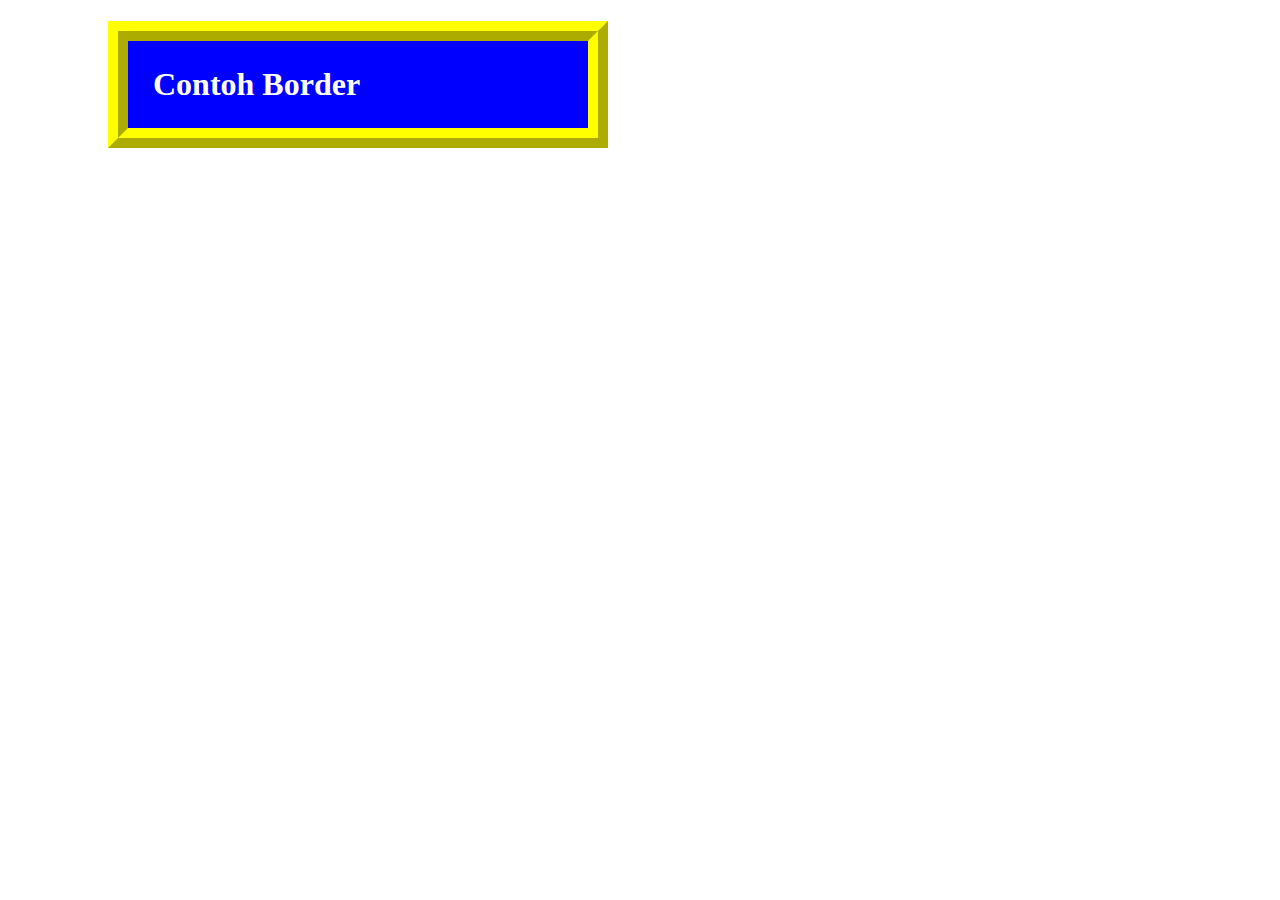
<file: pertemuan3/index.html>
<!DOCTYPE html>
<html lang="en">
<head>
    <meta charset="UTF-8">
    <meta name="viewport" content="width=device-width, initial-scale=1.0">
    <title>Web Test</title>
    <style>
        div {
            width: 500px;
            height: 400px;
            margin-left: 100px;
        }
        h1 {
            color: white;
            background-color: blue;
            padding: 25px;
            border: 20px ridge yellow;
        }
    </style>
</head>
<body>
    <div>
        <h1>Contoh Border</h1>
    </div>
</body>
</html>
</file>
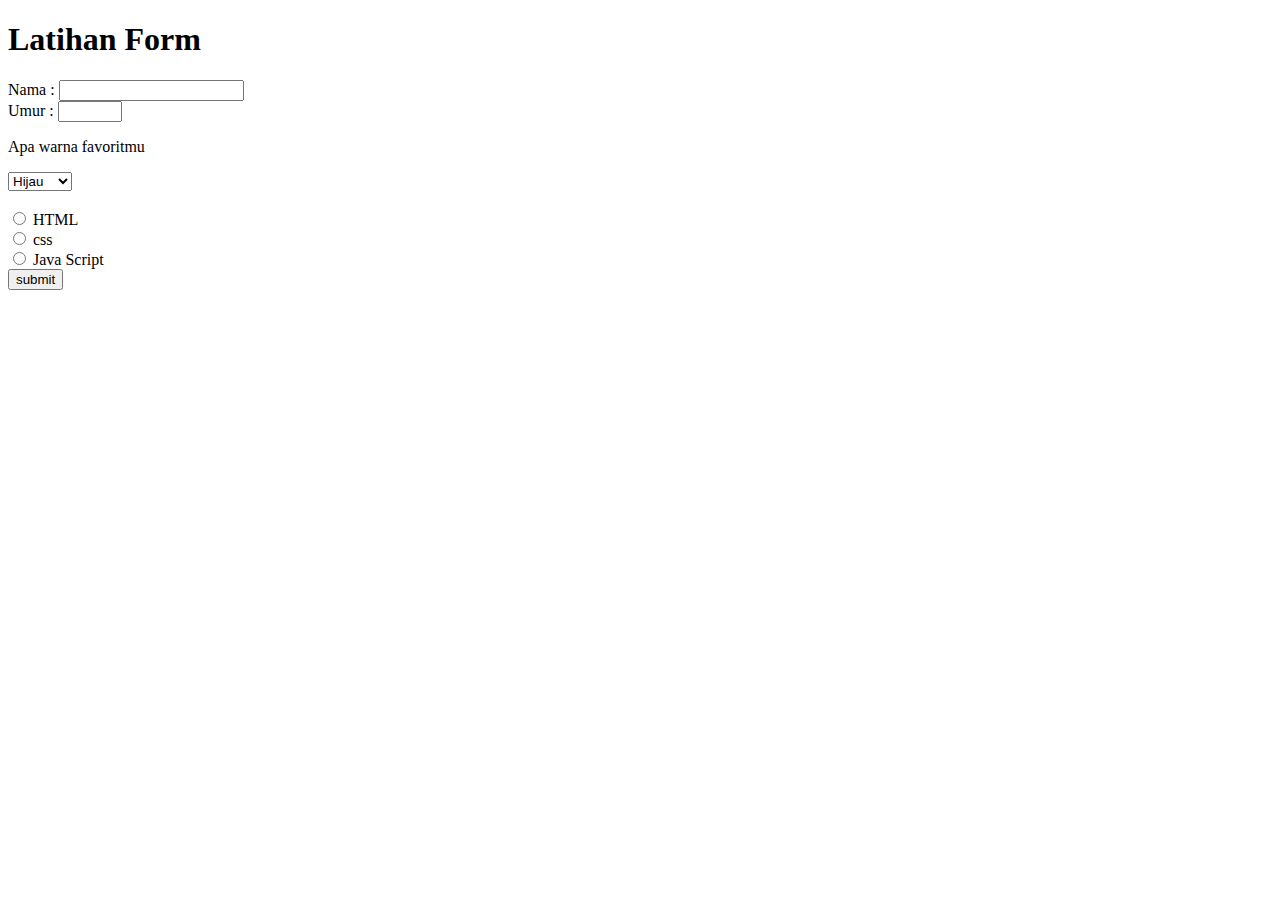
<file: form.html>
<!DOCTYPE html>
<html lang="en">
<head>
    <meta charset="UTF-8">
    <meta name="viewport" content="width=device-width, initial-scale=1.0">
    <title>Form html</title>
</head>
<body>
    <h1>Latihan Form</h1>
    <form action="https://www.google.com" method="get">
        <label for="name">Nama :</label>
        <input type="text" id="name"> <br>
        <label for="umur">Umur :</label>
        <input type="number" id="umur" min="1" max="100">
        <p>Apa warna favoritmu</p>
        <select name="" id="">
            <option value="">Merah</option>
            <option value="">Kuning</option>
            <option value="" selected>Hijau</option>
        </select> <br> <br>

        <input type="radio" id="html" name="fav_language" value="html">
        <label for="html">HTML</label> <br>
        <input type="radio" id="css" name="fav_language" value="css">
        <label for="css">css</label> <br>
        <input type="radio" id="javaScript" name="fav_language" value="javascript">
        <label for="javascript">Java Script</label> <br>

        <input type="submit" value="submit">
    </form>
</body>
</html>
</file>
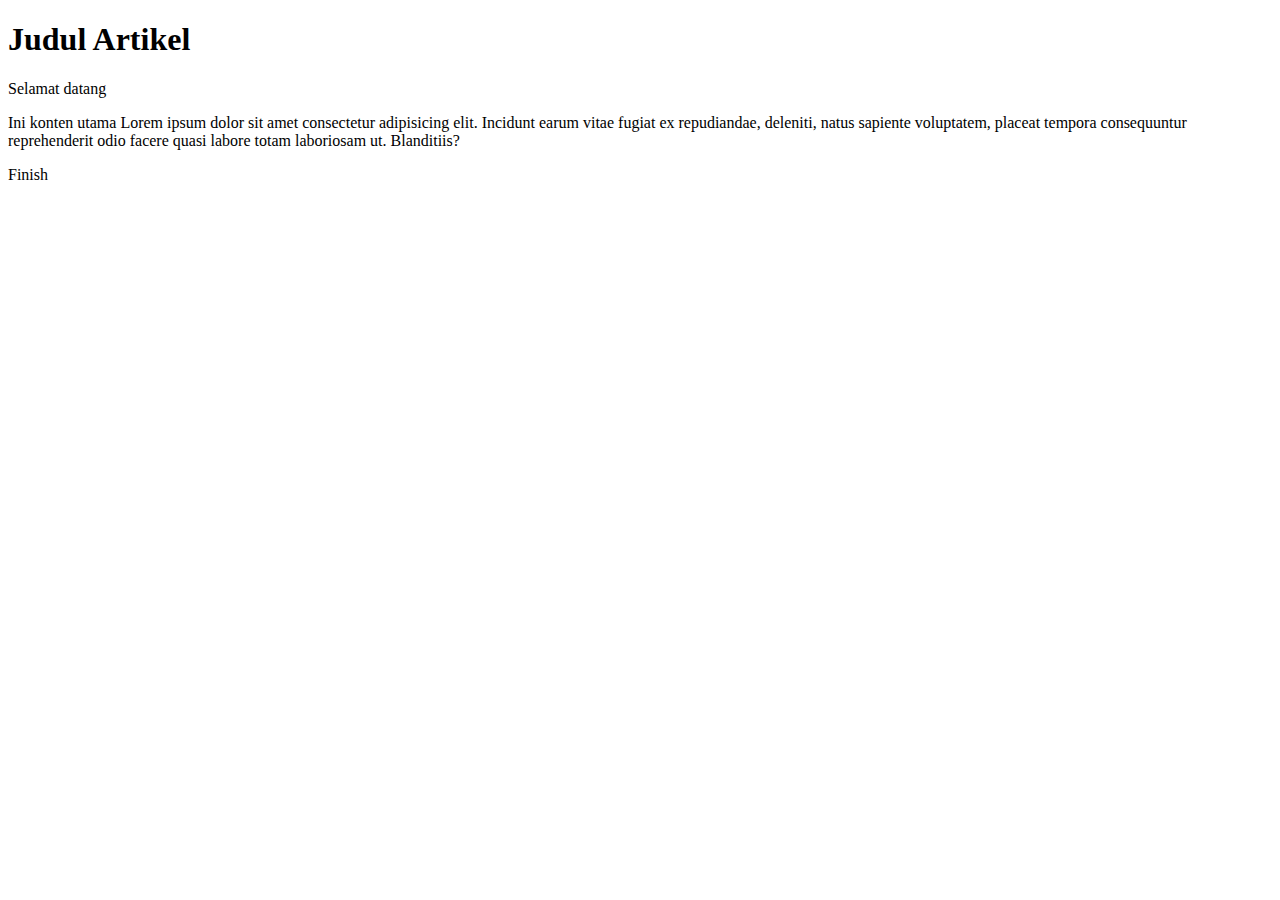
<file: layout.html>
<!DOCTYPE html>
<html lang="en">
<head>
    <meta charset="UTF-8">
    <meta name="viewport" content="width=device-width, initial-scale=1.0">
    <title>Layout Latihan</title>
</head>
<body>
    <article>
      <header>
        <h1>Judul Artikel</h1>
        <p>Selamat datang</p>
      </header>  
      <main>
        <p>Ini konten utama Lorem ipsum dolor sit amet consectetur adipisicing elit. Incidunt earum vitae fugiat ex repudiandae, deleniti, natus sapiente voluptatem, placeat tempora consequuntur reprehenderit odio facere quasi labore totam laboriosam ut. Blanditiis?</p>
      </main>
      <footer>
        <p>Finish</p>
      </footer>
    </article>
</body>
</html>
</file>
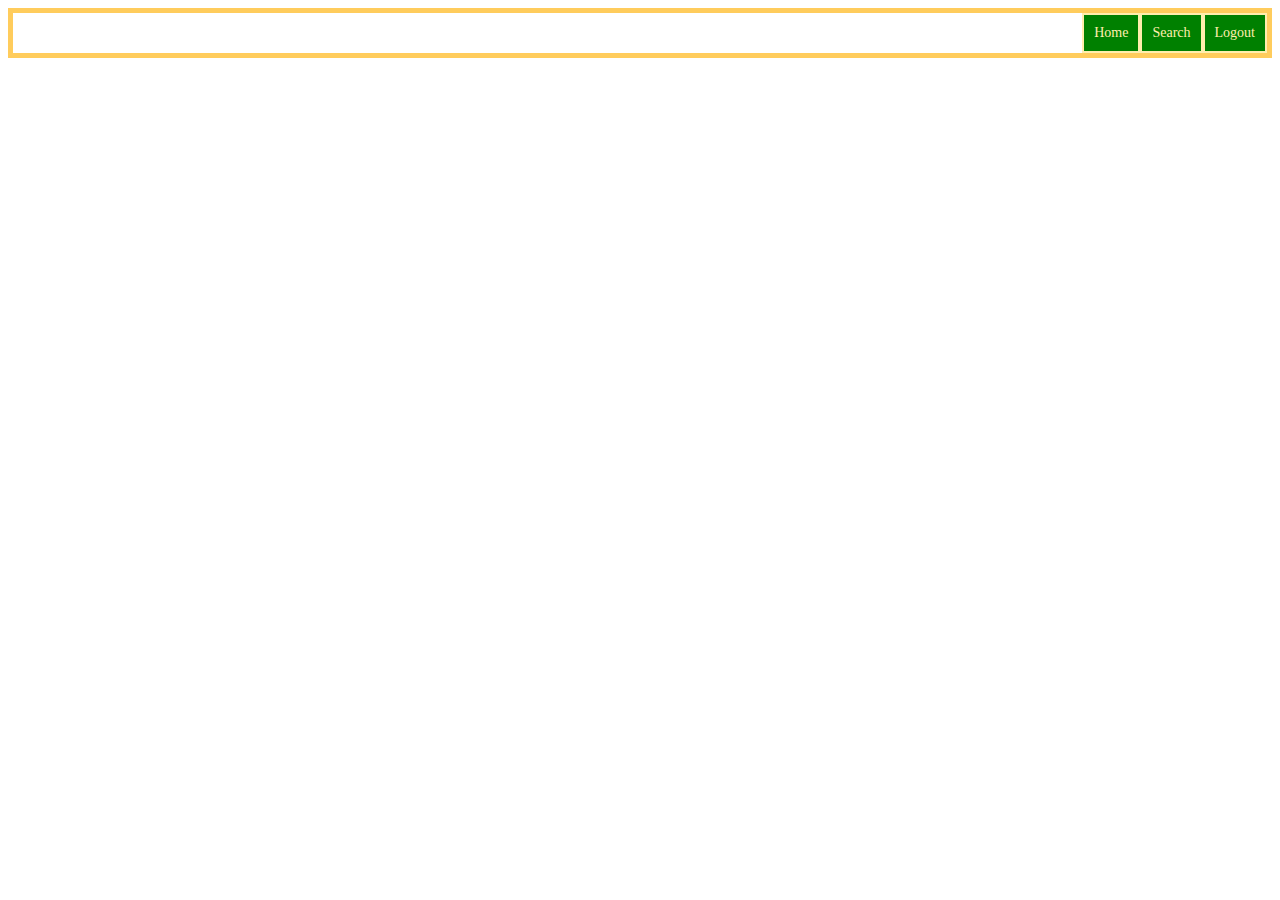
<file: pertemuan3/flex.html>
<!DOCTYPE html>
<html lang="en">
<head>
    <meta charset="UTF-8">
    <meta name="viewport" content="width=device-width, initial-scale=1.0">
    <title>flex-layout</title>
    <link rel="stylesheet" href="style/flex.css">
</head>
<body>
    <nav class="container">
        <div class="home">Home</div>
        <div class="search">Search</div>
        <div class="logout">Logout</div>
    </nav>
</body>
</html>
</file>
<file: pertemuan3/style/flex.css>
.container {
    border: 5px solid #FFCC5C;
    display: flex;
    justify-content: flex-end;
}

.container div {
    padding: 10px;
    text-align: center;
    font-size: 14px;
    color: #FFEEAD;
    border: 2px solid;
    background-color: green;
}
</file>
